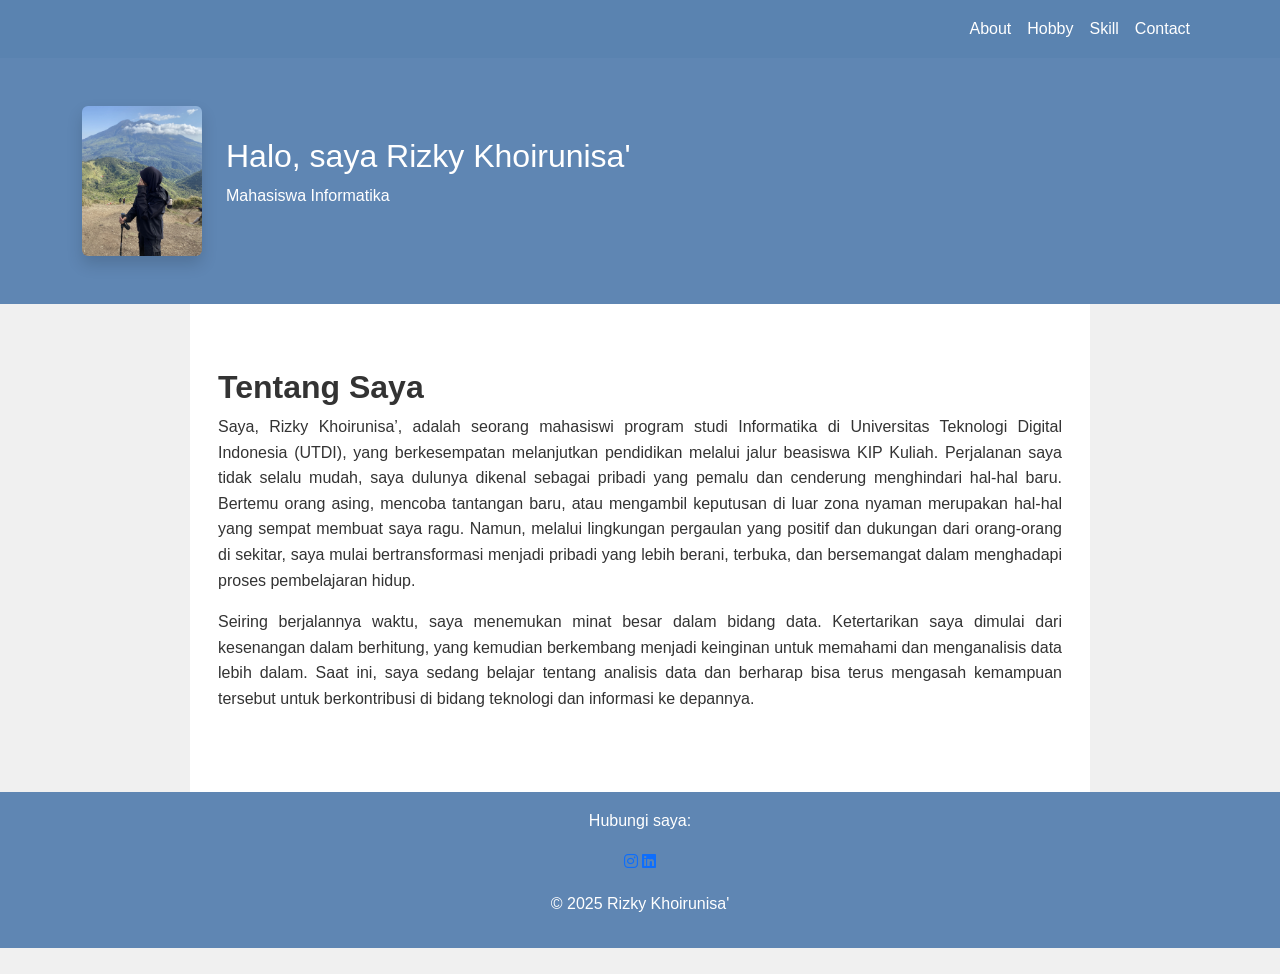
<file: index.html>
<!DOCTYPE html>
<html lang="id">
<head>
  <!-- Menentukan karakter encoding untuk dokumen -->
  <meta charset="UTF-8">
  <!-- Tag meta viewport untuk membuat tampilan responsif di perangkat mobile -->
  <meta name="viewport" content="width=device-width, initial-scale=1.0"> 
  <title>Portofolio</title>


   <!--Bootstrap CSS untuk tata letak responsif dan komponen UI -->
  <link rel="stylesheet" href="css/bootstrap.min.css">
  
  <!-- Menghubungkan file CSS eksternal buatan sendiri -->
  <link rel="stylesheet" href="style.css">

  <!-- Font Awesome untuk ikon media sosial -->
<link rel="stylesheet" href="https://cdnjs.cloudflare.com/ajax/libs/font-awesome/6.5.0/css/all.min.css">

 <link rel="icon" href="favicon.ico" type="image/x-icon"> 

</head>
<body>

<!-- Navbar / Navigasi -->
<nav class="navbar navbar-expand-lg custom-navbar">
  <div class="container">
    <button class="navbar-toggler" type="button" data-bs-toggle="collapse" data-bs-target="#navmenu"
      aria-controls="navmenu" aria-expanded="false" aria-label="Toggle navigation">
      <span class="navbar-toggler-icon"></span>
    </button>

    <div class="collapse navbar-collapse" id="navmenu">
      <ul class="navbar-nav ms-auto">
        <li class="nav-item"><a href="index.html" class="nav-link">About</a></li>
        <li class="nav-item"><a href="hobby.html" class="nav-link">Hobby</a></li>
        <li class="nav-item"><a href="skills.html" class="nav-link">Skill</a></li>
        <li class="nav-item"><a href="#contact" class="nav-link">Contact</a></li>
      </ul>
    </div>
  </div>
</nav>


<!-- Header atau bagian pengenalan -->
<header class="py-5">
  <div class="container d-flex flex-column flex-md-row align-items-center justify-content-start gap-4">
    <!-- Gambar profil -->
    <img src="rizky.jpg" alt="Foto" style="width:120px; height:150px; object-fit:cover;" class="rounded shadow">
    <!-- Informasi singkat -->
    <div class="text-start">
      <h2>Halo, saya Rizky Khoirunisa'</h2>
      <p>Mahasiswa Informatika</p>
    </div>
  </div>
</header>

<!-- Main content: Tentang Saya -->
<main>
  <section class="py-5">
    <div class="container">
      <div class="row">
        <!-- Kolom isi teks -->
        <div class="col-md-12 col-md-6 text-start">
          <h2 class="fw-bold">Tentang Saya</h2>
          
          <p style="text-align: justify;">
            Saya, Rizky Khoirunisa’, adalah seorang mahasiswi program studi Informatika di Universitas Teknologi Digital Indonesia (UTDI), yang berkesempatan melanjutkan pendidikan melalui jalur beasiswa KIP Kuliah. 
            Perjalanan saya tidak selalu mudah, saya dulunya dikenal sebagai pribadi yang pemalu dan cenderung menghindari hal-hal baru. Bertemu orang asing, mencoba tantangan baru, atau mengambil keputusan di luar zona nyaman merupakan hal-hal yang sempat membuat saya ragu. 
            Namun, melalui lingkungan pergaulan yang positif dan dukungan dari orang-orang di sekitar, saya mulai bertransformasi menjadi pribadi yang lebih berani, terbuka, dan bersemangat dalam menghadapi proses pembelajaran hidup. 
          </p>
          
          <p style="text-align: justify;">
            Seiring berjalannya waktu, saya menemukan minat besar dalam bidang data. Ketertarikan saya dimulai dari kesenangan dalam berhitung, yang kemudian berkembang menjadi keinginan untuk memahami dan menganalisis data lebih dalam. 
            Saat ini, saya sedang belajar tentang analisis data dan berharap bisa terus mengasah kemampuan tersebut untuk berkontribusi di bidang teknologi dan informasi ke depannya. 
          </p>

        </div>
      </div>
    </div>
  </section>
</main>



<!-- Bootstrap JS (Popper + Bootstrap) -->
<script src="https://cdn.jsdelivr.net/npm/bootstrap@5.3.3/dist/js/bootstrap.bundle.min.js"></script>

<!-- Footer & Kontak -->
<footer class="footer" id="contact">
  <!-- Informasi kontak -->
  <p>Hubungi saya:</p>
  <div class="social-icons">
    <!-- Ikon sosial media dengan tautan ke profil -->
    <a href="https://instagram.com/_rzky.kh" target="_blank"><i class="fab fa-instagram"></i></a>
    <a href="https://linkedin.com/in/rizky-khoirunisa" target="_blank"><i class="fab fa-linkedin"></i></a>
  </div>

  <!-- Credit hak cipta -->
  <p class="mt-3">&copy; 2025 Rizky Khoirunisa'</p>
</footer>

  <output></output>
  <script src="app.js"></script>

</body>
</html>
</file>
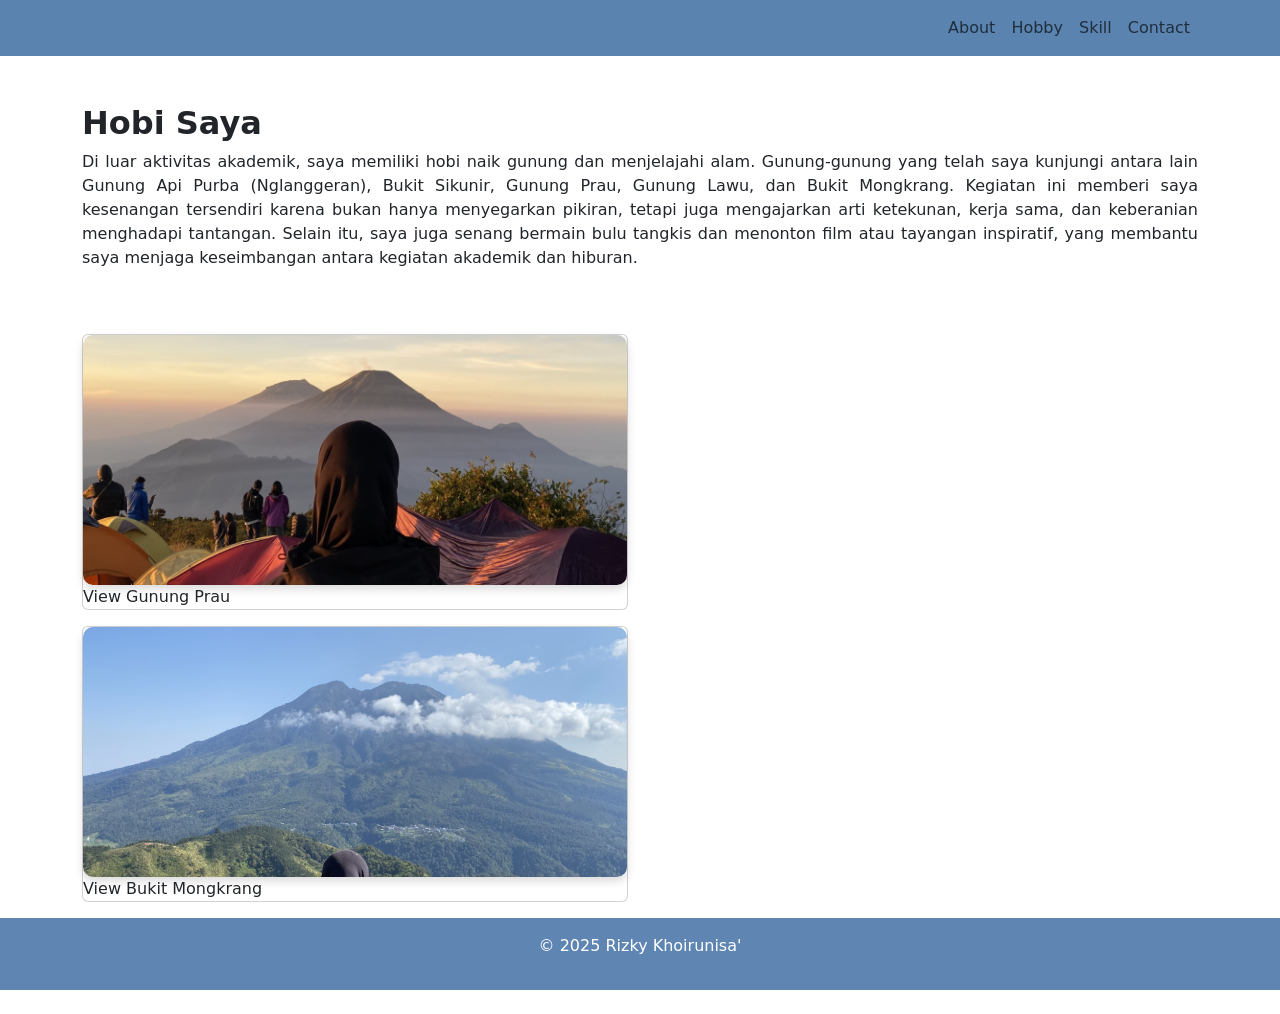
<file: hobby.html>
<!DOCTYPE html>
<html lang="id">
<head>
  <!-- Menentukan karakter encoding -->
  <meta charset="UTF-8">
  <!-- Menentukan viewport agar halaman responsif di perangkat mobile -->
  <meta name="viewport" content="width=device-width, initial-scale=1">
  
  <title>Hobi</title>

  <!-- Menghubungkan file CSS lokal untuk custom styling -->
  <link rel="stylesheet" href="style.css">

  <!-- Menghubungkan Bootstrap CSS dari CDN -->
  <link rel="stylesheet" href="https://cdn.jsdelivr.net/npm/bootstrap@5.3.2/dist/css/bootstrap.min.css">
</head>
<body>

<!-- Navbar / Navigasi -->
<nav class="navbar navbar-expand-lg custom-navbar">
  <div class="container">
    <button class="navbar-toggler" type="button" data-bs-toggle="collapse" data-bs-target="#navmenu"
      aria-controls="navmenu" aria-expanded="false" aria-label="Toggle navigation">
      <span class="navbar-toggler-icon"></span>
    </button>

    <div class="collapse navbar-collapse" id="navmenu">
      <ul class="navbar-nav ms-auto">
        <li class="nav-item"><a href="index.html" class="nav-link">About</a></li>
        <li class="nav-item"><a href="hobby.html" class="nav-link">Hobby</a></li>
        <li class="nav-item"><a href="skills.html" class="nav-link">Skill</a></li>
        <li class="nav-item"><a href="#contact" class="nav-link">Contact</a></li>
      </ul>
    </div>
  </div>
</nav>

<!-- Bagian Konten Tentang Hobi -->
<section class="py-5">
  <div class="container">
    <div class="row">
      <div class="col-md-12 col-md-6 text-start">
        <h2 class="fw-bold">Hobi Saya</h2>
        <p style="text-align: justify;">
          Di luar aktivitas akademik, saya memiliki hobi naik gunung dan menjelajahi alam. Gunung-gunung yang telah saya kunjungi antara lain Gunung Api Purba (Nglanggeran), Bukit Sikunir, Gunung Prau, Gunung Lawu, dan Bukit Mongkrang. 
          Kegiatan ini memberi saya kesenangan tersendiri karena bukan hanya menyegarkan pikiran, tetapi juga mengajarkan arti ketekunan, kerja sama, dan keberanian menghadapi tantangan. 
          Selain itu, saya juga senang bermain bulu tangkis dan menonton film atau tayangan inspiratif, yang membantu saya menjaga keseimbangan antara kegiatan akademik dan hiburan.
        </p>
      </div>
    </div>
  </div>
</section>

<!-- Galeri Foto Kegiatan Hobi -->
<section class="grid-gallery">
  <!-- Gambar Pertama -->
  <figure>
    <div class="container">
      <div class="row row-cols-1 row-cols-md-2 g-4">
        <div class="col">
          <div class="card h-100">
            <!-- Gambar dengan caption -->
            <img src="prau.jpg" alt="View Gunung Prau">
            <figcaption>View Gunung Prau</figcaption>
          </div>
        </div>
      </div>
    </div>
  </figure>

  <!-- Gambar Kedua -->
  <figure>
    <div class="container">
      <div class="row row-cols-1 row-cols-md-2 g-4">
        <div class="col">
          <div class="card h-100">
            <img src="mongkrang1.jpg" alt="View Bukit Mongkrang">
            <figcaption>View Bukit Mongkrang</figcaption>
          </div>
        </div>
      </div>
    </div>
  </figure>
</section>

<!-- Footer Halaman -->
<footer class="footer">
  <p>&copy; 2025 Rizky Khoirunisa'</p>
</footer>

<!-- Script Bootstrap untuk interaktivitas seperti navbar collapse -->
<script src="https://cdn.jsdelivr.net/npm/bootstrap@5.3.2/dist/js/bootstrap.bundle.min.js"></script>


  <output></output>
  <script src="app.js"></script>

</body>
</html>
</file>
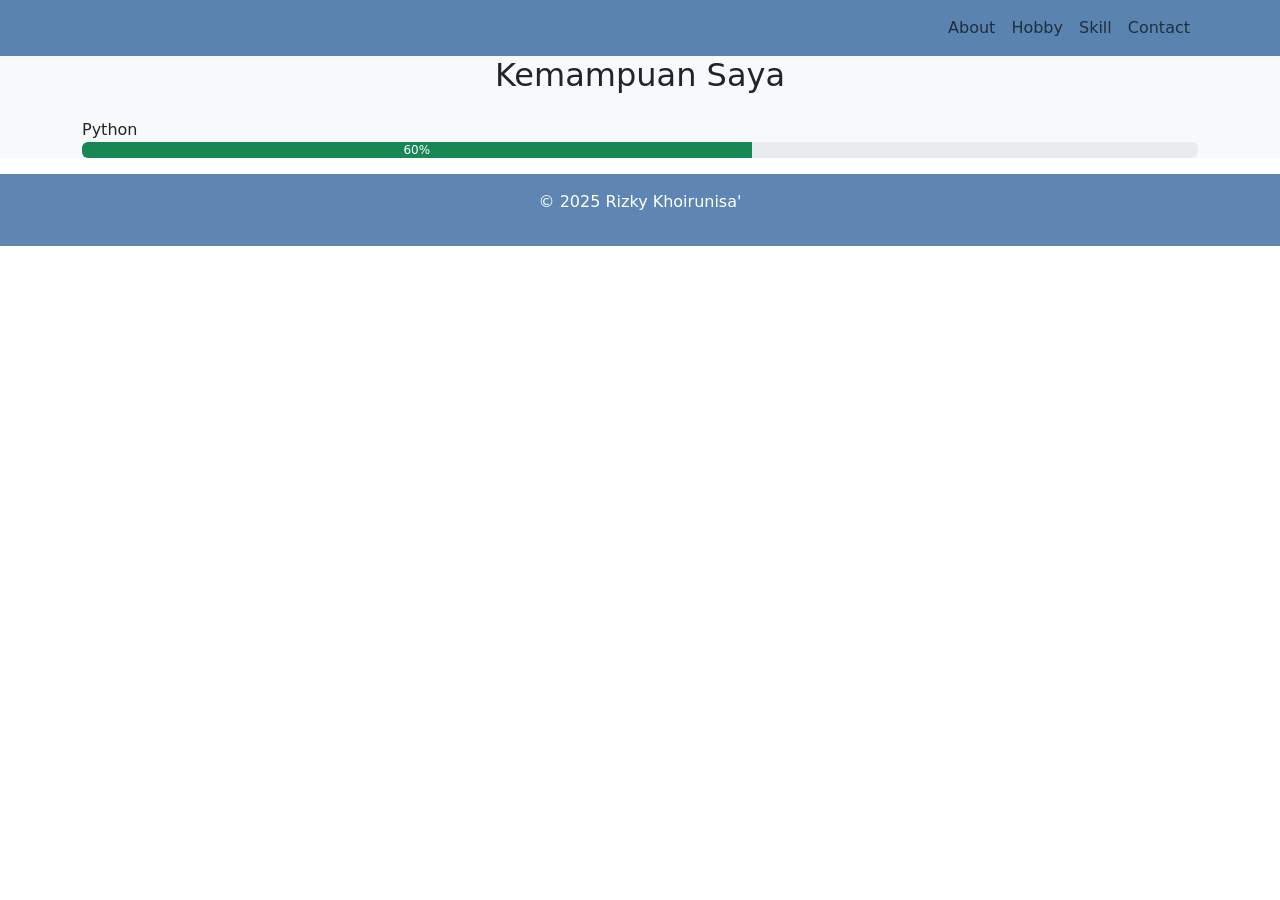
<file: skills.html>
<!DOCTYPE html>
<html lang="id">
<head>
  <!-- Menentukan karakter encoding dokumen -->
  <meta charset="UTF-8">
  <!-- Menyediakan tampilan yang responsif pada perangkat mobile -->
  <meta name="viewport" content="width=device-width, initial-scale=1">
  
  <title>Kemampuan Rizky</title>

  <!-- Menghubungkan file CSS eksternal buatan sendiri -->
  <link rel="stylesheet" href="style.css">

  <!-- Menggunakan Bootstrap untuk styling dan layout responsif -->
  <link rel="stylesheet" href="https://cdn.jsdelivr.net/npm/bootstrap@5.3.2/dist/css/bootstrap.min.css">
</head>
<body>

<!-- Navbar / Navigasi -->
<nav class="navbar navbar-expand-lg custom-navbar">
  <div class="container">
    <button class="navbar-toggler" type="button" data-bs-toggle="collapse" data-bs-target="#navmenu"
      aria-controls="navmenu" aria-expanded="false" aria-label="Toggle navigation">
      <span class="navbar-toggler-icon"></span>
    </button>

    <div class="collapse navbar-collapse" id="navmenu">
      <ul class="navbar-nav ms-auto">
        <li class="nav-item"><a href="index.html" class="nav-link">About</a></li>
        <li class="nav-item"><a href="hobby.html" class="nav-link">Hobby</a></li>
        <li class="nav-item"><a href="skills.html" class="nav-link">Skill</a></li>
        <li class="nav-item"><a href="#contact" class="nav-link">Contact</a></li>
      </ul>
    </div>
  </div>
</nav>

<!-- Bagian Kemampuan (Skills Section) -->
<section class="skills bg-light">
  <div class="container">
    <!-- Judul section -->
    <h2 class="text-center mb-4">Kemampuan Saya</h2>

    <div class="mb-3">
      <label>Python</label>
      <div class="progress">
        <!-- Bar kemajuan menunjukkan level penguasaan -->
        <div class="progress-bar bg-success" style="width: 60%;">60%</div>
      </div>
    </div>

  </div>
</section>

<!-- Footer atau bagian bawah halaman -->
<footer class="footer">
  <p>&copy; 2025 Rizky Khoirunisa'</p>
</footer>

<!-- Script Bootstrap agar fitur-fitur interaktif seperti dropdown atau collapse berfungsi -->
<script src="https://cdn.jsdelivr.net/npm/bootstrap@5.3.2/dist/js/bootstrap.bundle.min.js"></script>


  <output></output>
  <script src="app.js"></script>

</body>
</html>
</file>
<file: style.css>
/* Mengatur font, margin, padding, line height, dan warna dasar halaman */
body {
  font-family: Arial, sans-serif;
  margin: 0;
  padding: 0;
  line-height: 1.6;
  background-color: #f0f0f0;
  color: #333;
}

/* Gaya umum untuk header dan footer agar memiliki latar belakang biru dan teks putih */
header, footer {
  background-color: #5f86b3;
  color: white;
  text-align: center;
  padding: 1em;
}

/* Mengatur tampilan navbar dengan warna latar biru */
.navbar {
  background-color: #5a83b0;
}

/* Warna dasar link pada navbar */
.nav-link {
  color: white;
}

/* Warna link saat diarahkan (hover) */
.nav-link:hover {
  color: #ffe082;
}

/* Mengatur konten utama agar berada di tengah dengan latar putih dan padding */
main {
  max-width: 900px;
  margin: auto;
  padding: 1em;
  background-color: white;
}

/* Layout untuk bagian profil menggunakan grid, dua kolom, dan spasi antar elemen */
.profil {
  display: grid;
  grid-template-columns: 1fr 2fr;
  gap: 1em;
  align-items: center;
  margin-bottom: 2em;
}

/* Mengatur ukuran dan bentuk gambar pada bagian profil */
.profil img {
  width: 100%;
  height: auto;
  border-radius: 10px;
}

/* Styling untuk gambar galeri agar responsif dan memiliki efek bayangan serta transisi */
.grid-gallery img {
  width: 100%;
  height: 250px;
  object-fit: cover;
  border-radius: 10px;
  box-shadow: 0 4px 10px rgba(0, 0, 0, 0.15);
  transition: transform 0.3s ease, box-shadow 0.3s ease;
}

/* Menghilangkan bullet list dan padding pada daftar kontak */
.kontak ul {
  list-style: none;
  padding: 0;
}

/* Memberikan jarak antar item dalam daftar kontak */
.kontak li {
  margin-bottom: 0.5em;
}

/* Media query untuk membuat tampilan lebih responsif di perangkat kecil */
@media (max-width: 768px) {
  /* Mengubah grid profil menjadi satu kolom dan teks menjadi rata */
  .profil {
    grid-template-columns: 1fr;
    text-align: justify;
  }

  /* Mengatur ukuran maksimal gambar profil dan meletakkannya di tengah */
  .profil img {
    max-width: 200px;
    margin: auto;
  }

  .custom-navbar {
  background-color: #5a83b0;
}

.custom-navbar .nav-link {
  color: white;
}

.custom-navbar .nav-link:hover {
  color: #dcdcdc;
}


}
</file>
